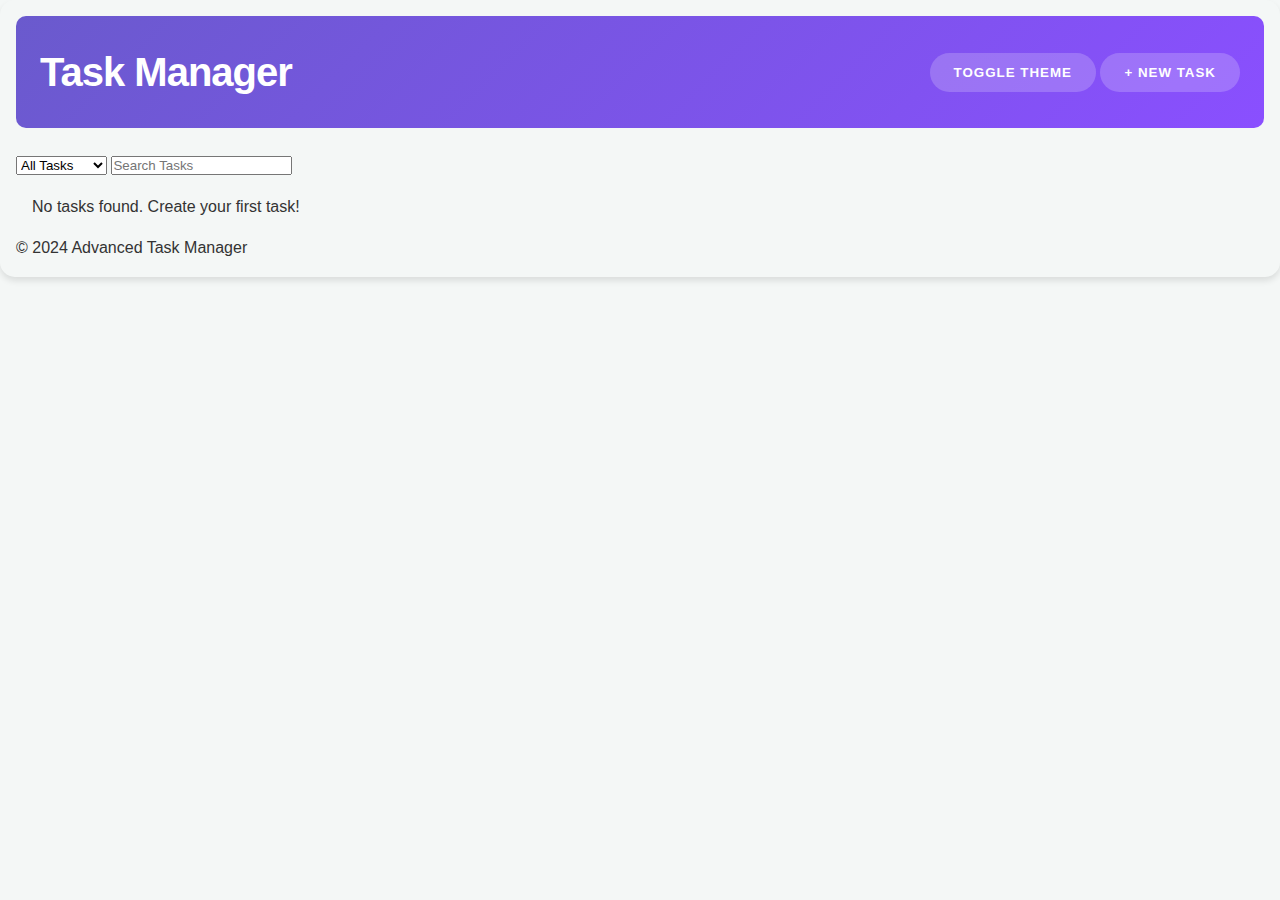
<file: task_manager/index.html>
<!DOCTYPE html>
<html lang="en">
<head>
    <meta charset="UTF-8">
    <meta name="viewport" content="width=device-width, initial-scale=1.0">
    <title>Advanced Task Manager</title>
    <link rel="stylesheet" href="styles1.css">
    <meta name="description" content="Advanced Task Management Application with Modern Web Technologies">
    <link rel="manifest" href="manifest.json">
</head>
<body>
    <div id="app">
        <header>
            <h1>Task Manager</h1>
            <nav>
                <button id="theme-toggle">Toggle Theme</button>
                <button id="add-task-btn">+ New Task</button>
            </nav>
        </header>

        <main>
            <section id="task-filters">
                <select id="status-filter">
                    <option value="all">All Tasks</option>
                    <option value="pending">Pending</option>
                    <option value="in-progress">In Progress</option>
                    <option value="completed">Completed</option>
                </select>
                <input type="text" id="search-tasks" placeholder="Search Tasks">
            </section>

            <section id="task-list">
                <!-- Tasks will be dynamically rendered here -->
            </section>

            <div id="task-modal" class="modal">
                <div class="modal-content">
                    <span class="close">&times;</span>
                    <h2>Create New Task</h2>
                    <form id="task-form">
                        <input type="text" id="task-title" required placeholder="Task Title">
                        <textarea id="task-description" placeholder="Task Description"></textarea>
                        <select id="task-priority">
                            <option value="low">Low Priority</option>
                            <option value="medium">Medium Priority</option>
                            <option value="high">High Priority</option>
                        </select>
                        <input type="date" id="task-due-date">
                        <button type="submit">Create Task</button>
                    </form>
                </div>
            </div>
        </main>

        <footer>
            <p>&copy; 2024 Advanced Task Manager</p>
        </footer>
    </div>
    <div id="task-modal" class="modal">
        <div class="modal-content">
            <span class="close">&times;</span>
            <h2 id="modal-title">Create New Task</h2>
            <form id="task-form">
                <input type="text" id="task-title" required placeholder="Task Title">
                <textarea id="task-description" placeholder="Task Description"></textarea>
                <select id="task-priority">
                    <option value="low">Low Priority</option>
                    <option value="medium">Medium Priority</option>
                    <option value="high">High Priority</option>
                </select>
                <input type="date" id="task-due-date">
                <button type="submit" id="task-submit-btn">Create Task</button>
            </form>
        </div>
    </div>
    <script type="module" src="app1.js"></script>
</body>
</html>
</file>
<file: task_manager/styles1.css>
:root {
    /* Expanded Color Palette */
    --color-primary: #6A5ACD;      /* Slate Blue */
    --color-secondary: #20B2AA;    /* Light Sea Green */
    --color-accent: #FF6B6B;       /* Pastel Red */
    --color-background-light: #F4F7F6;
    --color-background-dark: #1A1A2E;
    
    /* Gradient Backgrounds */
    --gradient-primary: linear-gradient(135deg, var(--color-primary), #8A4FFF);
    --gradient-secondary: linear-gradient(135deg, var(--color-secondary), #00CED1);
    
    /* Typography */
    --font-primary: 'Manrope', sans-serif;
    --font-secondary: 'Inter', sans-serif;
    
    /* Shadows and Elevations */
    --shadow-subtle: 0 4px 6px rgba(0,0,0,0.1);
    --shadow-medium: 0 10px 20px rgba(0,0,0,0.15);
    --shadow-elevated: 0 15px 30px rgba(0,0,0,0.2);
}

/* Global Reset and Base Styles */
* {
    margin: 0;
    padding: 0;
    box-sizing: border-box;
    transition: all 0.3s ease;
}

body {
    font-family: var(--font-primary);
    line-height: 1.6;
    background-color: var(--color-background-light);
    color: #333;
}

/* Dark Mode Enhancements */
body.dark-mode {
    background-color: var(--color-background-dark);
    color: #e0e0e0;
}

/* Layout Container */
#app {
    max-width: 1400px;
    margin: 0 auto;
    padding: 1rem;
    background: rgba(255,255,255,0.05);
    border-radius: 15px;
    box-shadow: var(--shadow-subtle);
}

/* Header Styling */
header {
    display: flex;
    justify-content: space-between;
    align-items: center;
    padding: 1.5rem;
    background: var(--gradient-primary);
    color: white;
    border-radius: 10px;
    margin-bottom: 1.5rem;
}

header h1 {
    font-size: 2.5rem;
    font-weight: 700;
    letter-spacing: -1px;
}

/* Navigation Buttons */
#theme-toggle, #add-task-btn {
    background: rgba(255,255,255,0.2);
    border: none;
    color: white;
    padding: 0.75rem 1.5rem;
    border-radius: 50px;
    cursor: pointer;
    font-weight: 600;
    text-transform: uppercase;
    letter-spacing: 1px;
    transition: all 0.4s ease;
}

#theme-toggle:hover, #add-task-btn:hover {
    transform: translateY(-3px);
    box-shadow: var(--shadow-medium);
    background: rgba(255,255,255,0.3);
}

/* Task List Grid */
#task-list {
    display: grid;
    grid-template-columns: repeat(auto-fill, minmax(300px, 1fr));
    gap: 1.5rem;
    padding: 1rem;
}

/* Task Card Styling */
.task-card {
    background: white;
    border-radius: 15px;
    padding: 1.5rem;
    box-shadow: var(--shadow-subtle);
    position: relative;
    overflow: hidden;
    transition: all 0.4s ease;
    transform-style: preserve-3d;
}

/* Interactive Task Card Hover Effects */
.task-card:hover {
    transform: scale(1.05) rotateX(10deg);
    box-shadow: var(--shadow-elevated);
}

/* Priority Color Coding */
.task-card .priority {
    position: absolute;
    top: 0;
    right: 0;
    padding: 0.5rem;
    font-weight: bold;
    text-transform: uppercase;
}

.priority[data-priority="low"] { 
    background-color: var(--color-secondary); 
    color: white;
}

.priority[data-priority="medium"] { 
    background-color: var(--color-accent); 
    color: white;
}

.priority[data-priority="high"] { 
    background-color: #FF4500; 
    color: white;
}

/* Responsive Typography */
@media screen and (max-width: 768px) {
    #task-list {
        grid-template-columns: 1fr;
    }
    
    header {
        flex-direction: column;
        text-align: center;
    }
}

/* Animations */
@keyframes fadeIn {
    from { opacity: 0; transform: translateY(20px); }
    to { opacity: 1; transform: translateY(0); }
}

.task-card {
    animation: fadeIn 0.5s ease forwards;
}

/* Modal Styling */
.modal {
    position: fixed;
    top: 0;
    left: 0;
    width: 100%;
    height: 100%;
    background: rgba(0,0,0,0.7);
    display: none;
    justify-content: center;
    align-items: center;
    z-index: 1000;
}

.modal-content {
    background: white;
    border-radius: 15px;
    padding: 2rem;
    width: 90%;
    max-width: 500px;
    box-shadow: var(--shadow-elevated);
}

/* Interactive Form Inputs */
#task-form input, 
#task-form textarea, 
#task-form select {
    width: 100%;
    padding: 0.75rem;
    margin-bottom: 1rem;
    border: 2px solid var(--color-primary);
    border-radius: 8px;
    transition: all 0.3s ease;
}

#task-form input:focus, 
#task-form textarea:focus, 
#task-form select:focus {
    outline: none;
    border-color: var(--color-secondary);
    box-shadow: 0 0 0 3px rgba(32, 178, 170, 0.2);
}

/* Scrollbar Styling */
::-webkit-scrollbar {
    width: 10px;
}

::-webkit-scrollbar-track {
    background: var(--color-background-light);
}

::-webkit-scrollbar-thumb {
    background: var(--color-primary);
    border-radius: 5px;
}
</file>
